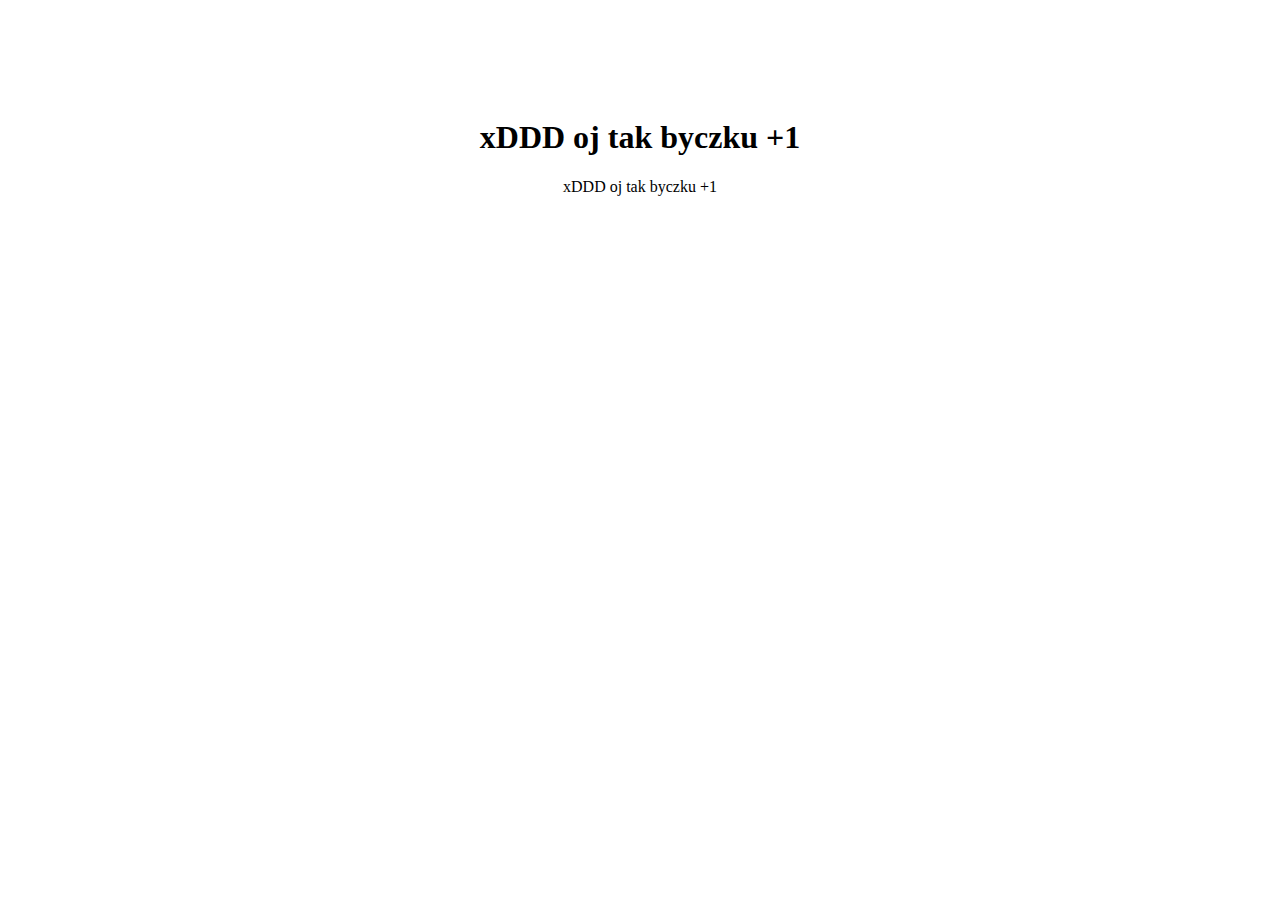
<file: templates/xd.html>
<!DOCTYPE>
<html>

<head>
</head>

<body>
    <br>
    <br>
    <br>
    <br>
    <br>
    <h1 style="text-align:center">xDDD oj tak byczku +1</h1>
    <p style="text-align:center">xDDD oj tak byczku +1</p>

</body>

</html>
</file>
